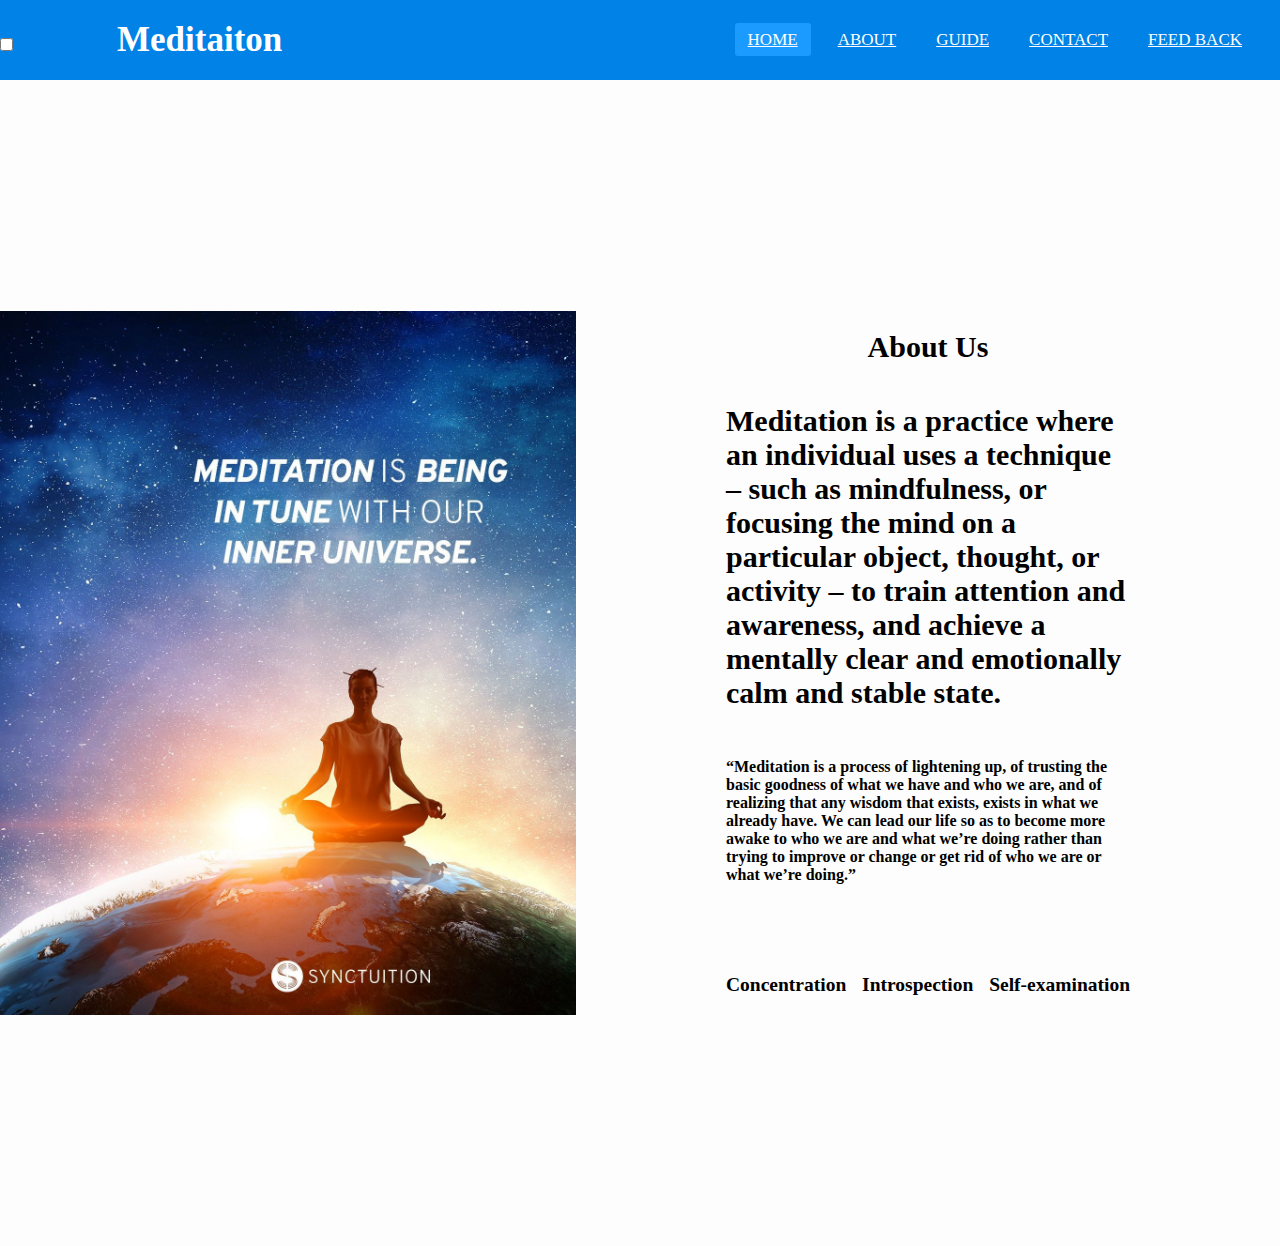
<file: About.html>
<html lang="en">
<head>
    <meta charset="UTF-8">
    <meta name="viewport" content="width=device-width, initial-scale=1.0">
    <title></title>
    <link rel="stylesheet" href="style.css">
</head>
<body>
  <nav>
        <input type="checkbox" id="check">
        <label for="check" class="checkbtn">
          <i class="fas fa-bars"></i>
        </label>
        <label class="logo">Meditaiton</label>
        <ul>
          <li><a class="active" href="index.html">Home</a></li>
          <li><a href="About.html">About</a></li>
          <li><a href="Guide.html">Guide</a></li>
          <li><a href="Contact.html">Contact</a></li>
          <li><a href="Feed back.html">Feed back</a></li>
        </ul>
      </nav>

     <div class="about-section">
        <div class="inner-container">
            <center><h1>About Us</h1></center>
            <p class="text">
              <h1>
                Meditation is a practice where an individual uses a technique – such as mindfulness, or focusing the mind on a particular object, thought, or activity – to train attention and awareness, and achieve a mentally clear and emotionally calm and stable state.
            </h1>
            <br>
            </p>
            <h4>
            “Meditation is a process of lightening up, of trusting the basic goodness of what we have and who we are, and of realizing that any wisdom that exists, exists in what we already have. We can lead our life so as to become more awake to who we are and what we’re doing rather than trying to improve or change or get rid of who we are or what we’re doing.”
          </h4>
          <br>
          <br>
          <br>
          <br>
          <br>
            <p>
              <div class="skills">

                <span><h2>Concentration</h2></span>
                <span><h2>Introspection</h2></span>
                <span><h2>Self-examination</h2></span>
            </div>
            </p>
        </div>
    </div>
</body>
</html>
</file>
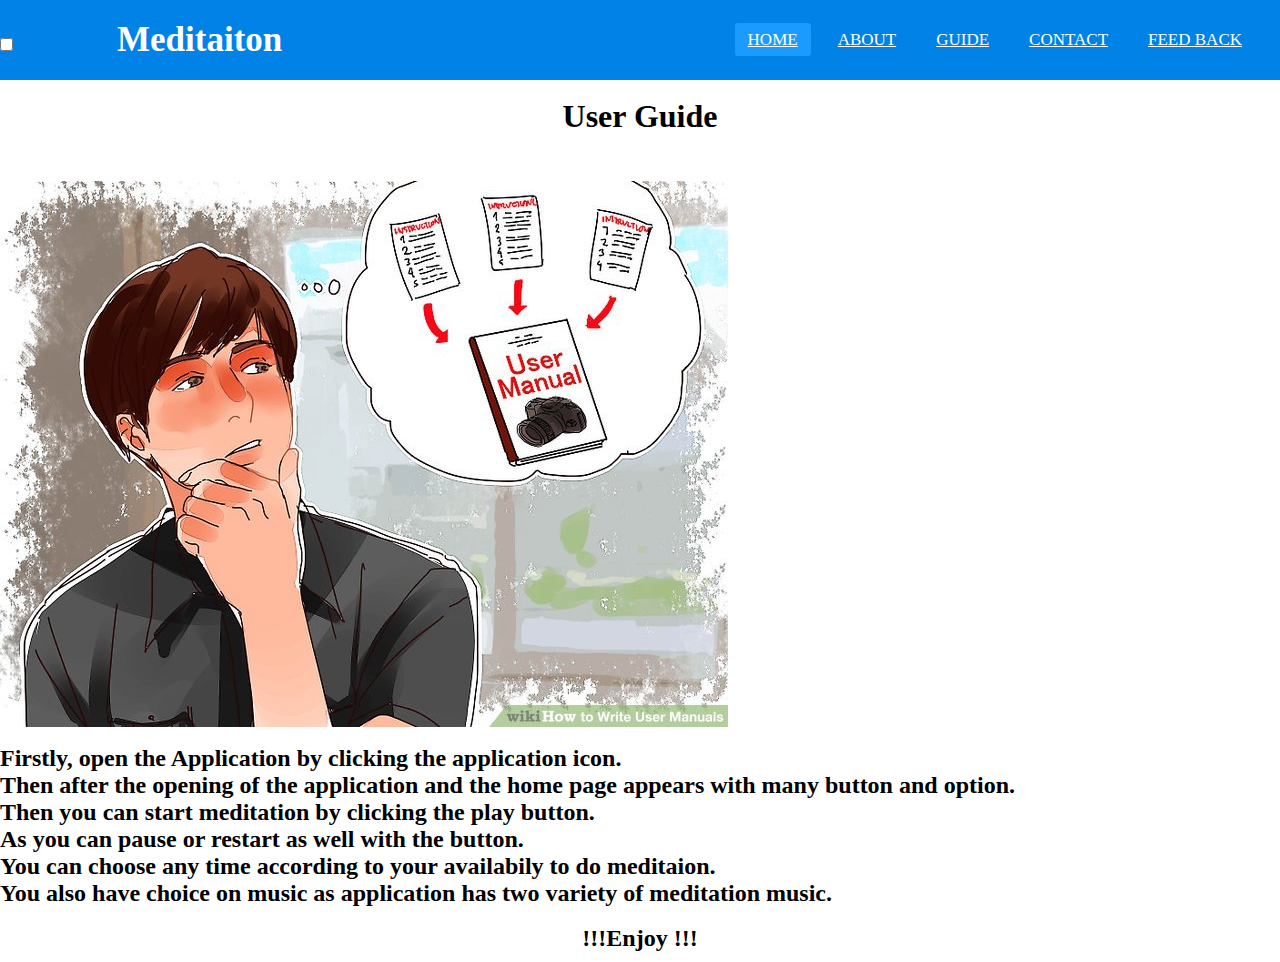
<file: Guide.html>
<html lang="en">
<head>
    <meta charset="UTF-8">
    <meta name="viewport" content="width=device-width, initial-scale=1.0">
    <title></title>
    <link rel="stylesheet" href="style.css">
    <title>User Guide</title>

</head>
<body>
  <nav>
        <input type="checkbox" id="check">
        <label for="check" class="checkbtn">
          <i class="fas fa-bars"></i>
        </label>
        <label class="logo">Meditaiton</label>
        <ul>
          <li><a class="active" href="index.html">Home</a></li>
          <li><a href="About.html">About</a></li>
          <li><a href="Guide.html">Guide</a></li>
          <li><a href="Contact.html">Contact</a></li>
          <li><a href="Feed back.html">Feed back</a></li>
        </ul>
      </nav>

      <body style="background-color:white;">
        <br>
        <h1><center> User Guide</center></h1>
      <div class="wrapper"
      <br>
        <br>
        <br>
        <img class="Userguide" src="User guide/User guide.jpg"alt="">

        <br>
         <br>
         <h2>Firstly, open the Application by clicking the application icon.</h2>
         <h2>Then after the opening of the application and the home page appears with many button and option.</h2>
         <h2>Then you can start meditation by clicking the play button.</h2>
         <h2>As you can pause or restart as well with the button.</h2>
         <h2>You can choose any time according to your availabily to do meditaion.</h2>
         <h2>You also have choice on music as application has two variety of meditation music.</h2>
         <br>
         <center><h2>!!!Enjoy !!!</h2></center>
</body>
</html>
</file>
<file: style.css>
* {
  margin: 0;
  padding: 0;
  box-sizing: border-box;
}

.app {
  height: 100vh;
  display: flex;
  justify-content: space-evenly;
  align-items: center;
  font-family: "Montserrat", sans-serif;
}

nav{
  background: #0082e6;
  height: 80px;
  width: 100%;
}
label.logo{
  color: white;
  font-size: 35px;
  line-height: 80px;
  padding: 0 100px;
  font-weight: bold;
}
nav ul{
  float: right;
  margin-right: 20px;
}
nav ul li{
  display: inline-block;
  line-height: 80px;
  margin: 0 5px;
}
nav ul li a{
  color: white;
  font-size: 17px;
  padding: 7px 13px;
  border-radius: 3px;
  text-transform: uppercase;
}
a.active,a:hover{
  background: #1b9bff;
  transition: .5s;
}
.checkbtn{
  font-size: 30px;
  color: white;
  float: right;
  line-height: 80px;
  margin-right: 40px;
  cursor: pointer;
  display: none;
}

.time-select,
.sound-picker {
  height: 80%;
  display: flex;
  justify-content: space-evenly;
  align-items: center;
  flex-direction: column;
  flex: 1;
}
.time-select button,
.sound-picker button {
  color: white;
  width: 30%;
  height: 10%;
  background: none;
  font-size: 20px;
  border-radius: 5px;
  cursor: pointer;
  border: 2px solid white;
  transition: all 0.5s ease;
}

.sound-picker button {
  border: none;
  height: 120px;
  width: 120px;
  padding: 30px;
  border-radius: 50%;
}
.sound-picker button:nth-child(1) {
  background: #4972a1;
}
.sound-picker button:nth-child(2) {
  background: #a14f49;
}
.sound-picker button img {
  height: 100%;
}

.time-select button:hover {
  background: white;
  color: black;
}

.player-container {
  position: relative;
  height: 80%;
  display: flex;
  justify-content: space-evenly;
  align-items: center;
  flex-direction: column;
  flex: 1;
  padding-top: 80px;
}

.player-container svg {
  position: absolute;
  height: 50%;
  top: 50%;
  left: 50%;
  transform: translate(-51%, -62%) rotate(-90deg);
  pointer-events: none;
}
.player-container svg circle {
  transition: all 0.2s ease-in-out;
}
.time-display {
  color: white;
  position: absolute;
  font-size: 80px;
  bottom: 5%;
}

video {
  position: fixed;
  top: 0%;
  left: 0%;
  width: 100%;
  z-index: -10;
}
.about-section{
    background: url(pic.jpg) no-repeat left;
    background-size: 55%;
    background-color: #fdfdfd;
    overflow: hidden;
    padding: 100px 0;
}

.inner-container{
    width: 55%;
    float: right;
    background-color: #fdfdfd;
    padding: 150px;
}

.inner-container h1{
    margin-bottom: 30px;
    font-size: 30px;
    font-weight: 900;
}

.text{
    font-size: 13px;
    color: #545454;
    line-height: 30px;
    text-align: justify;
    margin-bottom: 40px;
}

.skills{
    display: flex;
    justify-content: space-between;
    font-weight: 700;
    font-size: 13px;
}

@media screen and (max-width:1200px){
    .inner-container{
        padding: 80px;
    }
}

@media screen and (max-width:1000px){
    .about-section{
        background-size: 100%;
        padding: 100px 40px;
    }
    .inner-container{
        width: 100%;
    }
}

@media screen and (max-width:600px){
    .about-section{
        padding: 0;
    }
    .inner-container{
        padding: 60px;
    }
}

*{
  margin: 0;
  padding: 0;
  }
.wrapper {
  margin: 10 auto;
  width: 100 auto;
}

.Userguide {
  width: 30 auto;
}

*
body{
  margin: 0;
  padding: 0;
}
.contactmedi{
  height: 800px;
  width: 1200;

}

.contact-form{
  width: 85%;
  max-width: 600px;
  background: #f1f1f1;
  position: absolute;
  top: 50%;
  left: 50%;
  transform: translate(-50%,-50%);
  padding: 30px 40px;
  box-sizing: border-box;
  border-radius: 8px;
  text-align: center;
  box-shadow: 0 0 20px #000000b3;
  font-family: "Montserrat",sans-serif;
}
.contact-form h1{
  margin-top: 0;
  font-weight: 200;
}
.txtb{
  border:1px solid gray;
  margin: 8px 0;
  padding: 12px 18px;
  border-radius: 8px;
}
.txtb label{
  display: block;
  text-align: left;
  color: #333;
  text-transform: uppercase;
  font-size: 14px;
}
.txtb input,.txtb textarea{
  width: 100%;
  border: none;
  background: none;
  outline: none;
  font-size: 18px;
  margin-top: 6px;
}
.btn{
  display: inline-block;
  background: #9b59b6;
  padding: 14px 0;
  color: white;
  text-transform: uppercase;
  cursor: pointer;
  margin-top: 8px;
  width: 100%;
}
</file>
